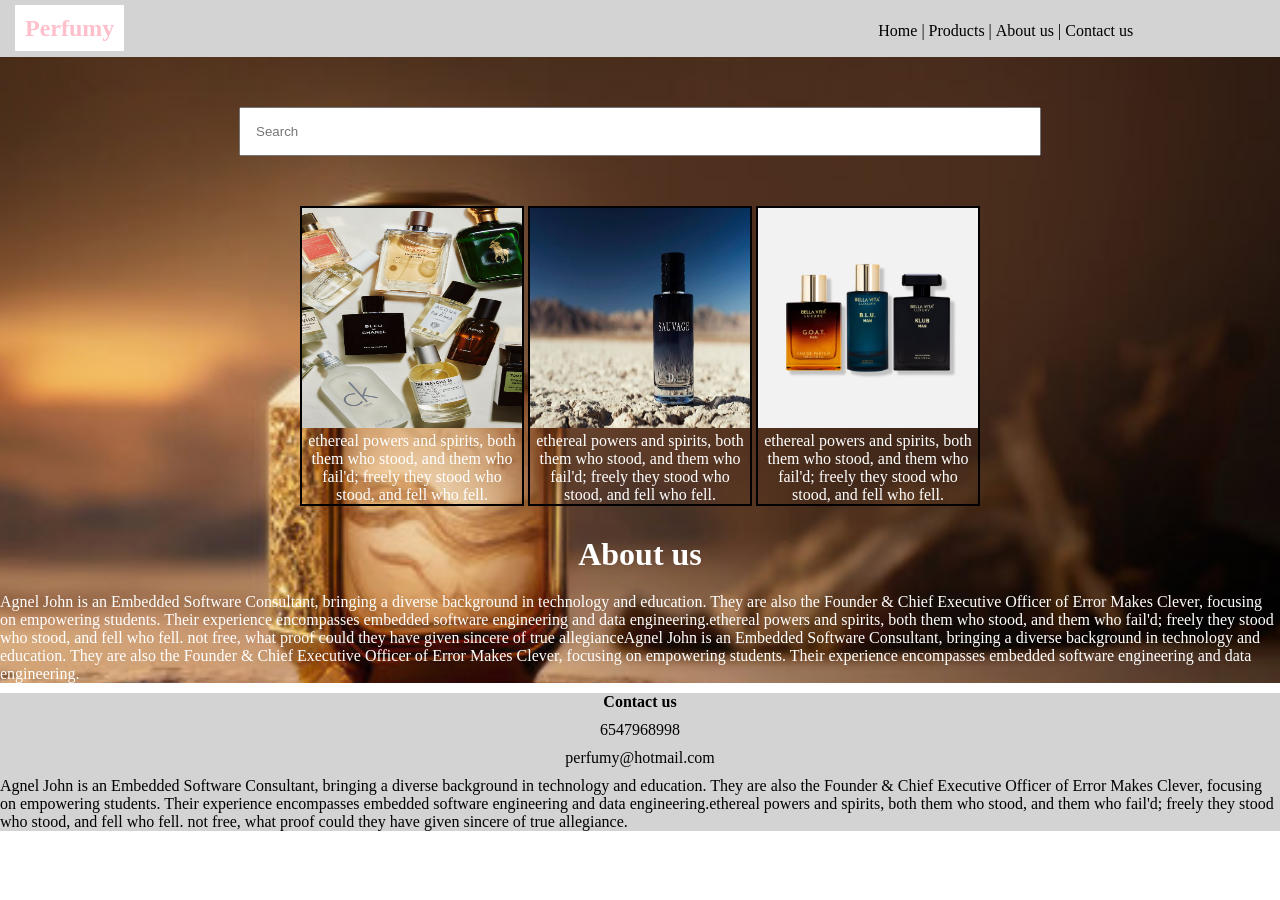
<file: index.html>
<!DOCTYPE html>
<html lang="en">
  <head>
    <meta charset="UTF-8">
    <meta name="viewport" content="width=device-width,initial-scale=1.0">
    <title> Perfumy </title>
    <link rel="stylesheet" href="style.css">
  </head>
  <body>
    <div class="header">
      <nav>
        <h1>Perfumy</h1>
        <ul>
          <li>Home |</li>
          <li>Products |</li>
          <li>About us |</li>
          <li>Contact us</li>
        </ul>
      </nav>
    </div>
    <div class="bg">
    <div class="search">
      <input placeholder="Search">
    </div>
    
    <div class="product">
      <div class="box">
        <img src="image1.jpg" width="220px" height="220px">
        <p>ethereal powers and spirits, both them who stood, and them who fail'd; freely they stood who stood, and fell who fell.</p>
      </div>
      <div class="box">
        <img src="image2.jpg" width="220px" height="220px">
        <p>ethereal powers and spirits, both them who stood, and them who fail'd; freely they stood who stood, and fell who fell.</p>
      </div>
      <div class="box">
        <img src="image3.jpg" width="220px" height="220px">
        <p>ethereal powers and spirits, both them who stood, and them who fail'd; freely they stood who stood, and fell who fell.</p>
    </div>
    </div>
      
    <div class="about">
      <h1 id="abc">About us</h1>
      <p id="fg">Agnel John is an Embedded Software Consultant, bringing a diverse background in technology and education. They are also the Founder & Chief Executive Officer of Error Makes Clever, focusing on empowering students. Their experience encompasses embedded software engineering and data engineering.ethereal powers and spirits, both them who stood, and them who fail'd; freely they stood who stood, and fell who fell. not free, what proof could they have given sincere of true allegianceAgnel John is an Embedded Software Consultant, bringing a diverse background in technology and education. They are also the Founder & Chief Executive Officer of Error Makes Clever, focusing on empowering students. Their experience encompasses embedded software engineering and data engineering.</p>
    </div>
    </div>
    
    <div class="Contact">
      <h4 class="con">Contact us</h4>
      <p class="con">6547968998</p>
      <p class="con">perfumy@hotmail.com</p>
      <p class="end">Agnel John is an Embedded Software Consultant, bringing a diverse background in technology and education. They are also the Founder & Chief Executive Officer of Error Makes Clever, focusing on empowering students. Their experience encompasses embedded software engineering and data engineering.ethereal powers and spirits, both them who stood, and them who fail'd; freely they stood who stood, and fell who fell. not free, what proof could they have given sincere of true allegiance.</p>
    </div>
    
  </body>
</html>
</file>
<file: style.css>
*{
  margin: 0;
  padding: 0;
}
nav{
  background-color: lightgrey;
  color: white;
  padding: 15px;
}
h1,ul,li{
  display: inline;
}
h1{
  color: pink;
  font-style: underline;
  background-color: white;
  padding: 10px;
}
ul{
  margin-left: 60%;
}
li{
  color: black;
  cursor: pointer;
}
li:hover{
  color: white;
}
input{
  width: 60%;
  padding: 15px;
}
.search{
  padding-block: 50px;
  text-align: center;
}
.box{
  border-width: 2px;
  border-color: black;
  border-style: solid;
  width: 220px;
  display: inline-block;
  color : white;
}
.product{
  text-align: center;
}
p:hover{
  background-color: black;
  color: white;
}
#abc{
  display: block;
  text-align: center;
  color: white;
  margin-top: 20px;
  background-color: transparent;
}
#fg{
  margin-top: 10px;
  background-color: transparent;
  color: white;
  
}
.con{
  display: block;
  text-align: center;
  margin-top: 10px;
}
.end{
  margin-top: 10px;
}
.Contact{
  background: lightgrey;
  color: black;
  
}
.bg{
  background-image: url("image7.jpg");
  background-repeat: no-repeat;
  background-size: cover;
  background-position: center;
  background-attachment: fixed;
}
</file>
